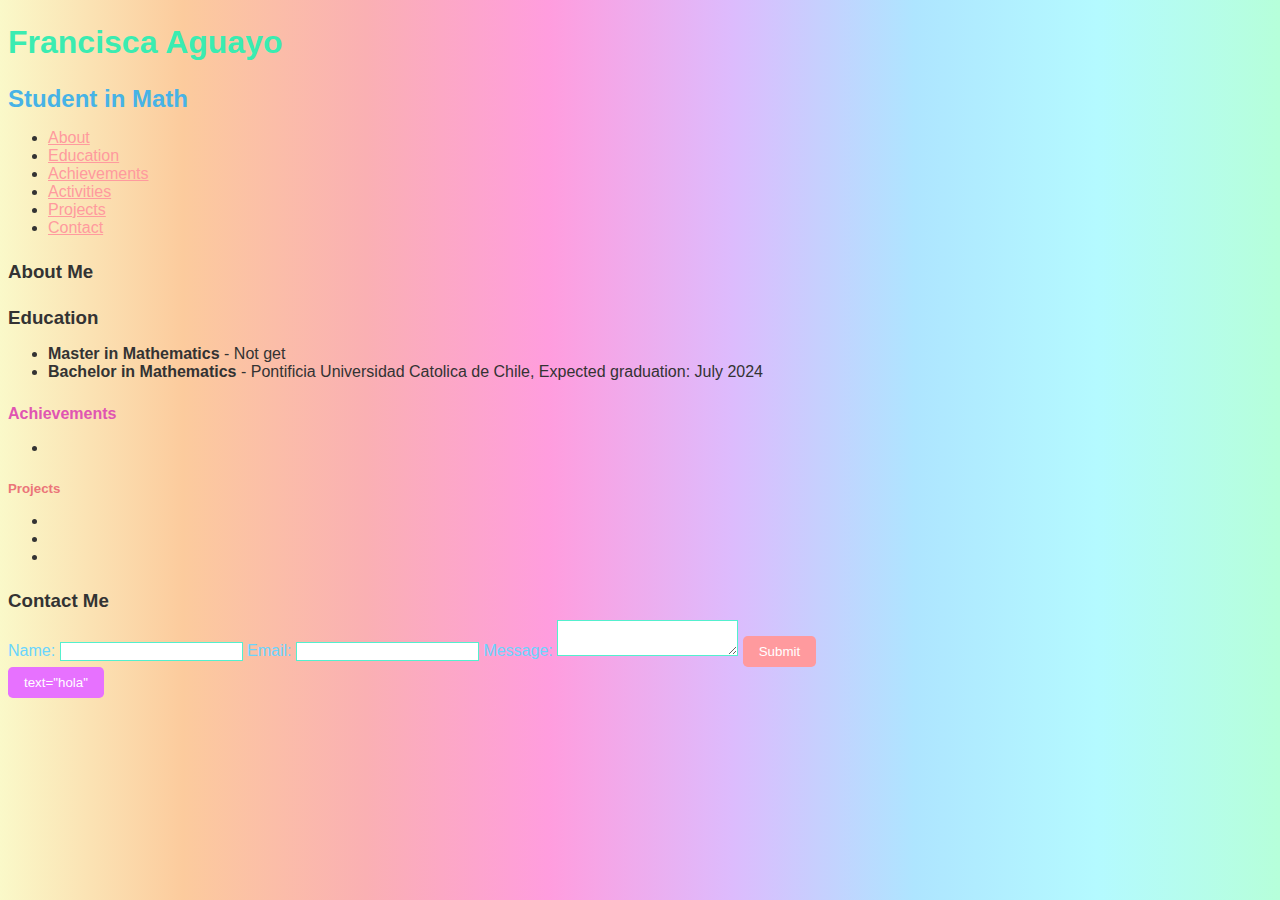
<file: index.html>
<!DOCTYPE html>
<html lang="en">
<head>
	<link rel="stylesheet" href="style.css">
	<meta charset="UTF-8">
	<meta name="viewport" content="width=device-width, initial-scale=1.0">
	<title>Francisca Aguayo - Student in Math</title>
	
</head>
<body>
	<header>
		<div class="container">
			<h1>Francisca Aguayo</h1>
			<h2>Student in Math</h2>
			<nav>
				<ul>
					<li><a href="#about">About</a></li>
					<li><a href="#education">Education</a></li>
					<li><a href="#achievements">Achievements</a></li>
					<li><a href="activities.html">Activities</a></li>
					<li><a href="#projects">Projects</a></li>
					<li><a href="#contact">Contact</a></li>
				</ul>
			</nav>
		</div>
	</header>

	<main>
		<section id="about">
			<div class="container">
				<h3>About Me</h3>
				<p></p>
			</div>
		</section>

		<section id="education">
			<div class="container">
				<h3>Education</h3>
				<ul>
					<li><strong>Master in Mathematics</strong> - Not get</li>
					<li><strong>Bachelor in Mathematics</strong> - Pontificia Universidad Catolica de Chile, Expected graduation: July 2024</li>
				</ul>
			</div>
		</section>

		<section id="achievements">
			<div class="container">
				<h4>Achievements</h4>
				<ul>
					<li></li>
				</ul>
			</div>
		</section>

		<section id="projects">
			<div class="container">
				<h5>Projects</h5>
				<ul>
					<li><a href="#"></a></li>
					<li><a href="#"></a></li>
					<li><a href="#"></a></li>
				</ul>
			</div>
		</section>
		<div class="color-sample">
			<div class="color-block color-red"></div>
			<div class="color-block color-orange"></div>
			<div class="color-block color-yellow"></div>
			<div class="color-block color-green"></div>
			<div class="color-block color-blue"></div>
			<div class="color-block color-purple"></div>
		</div>
		

		<section id="contact">
			<div class="container">
				<h3>Contact Me</h3>
				<form>
					<label for="name">Name:</label>
					<input type="text" id="name" name="name" required>

					<label for="email">Email:</label>
					<input type="email" id="email" name="email" required>

					<label for="message">Message:</label>
					<textarea id="message" name="message" required></textarea>

					<input type="submit" value="Submit">
				</form>
			</div>
		</section>
	</main>
<button> text="hola"</button>
</body>
</html>
</file>
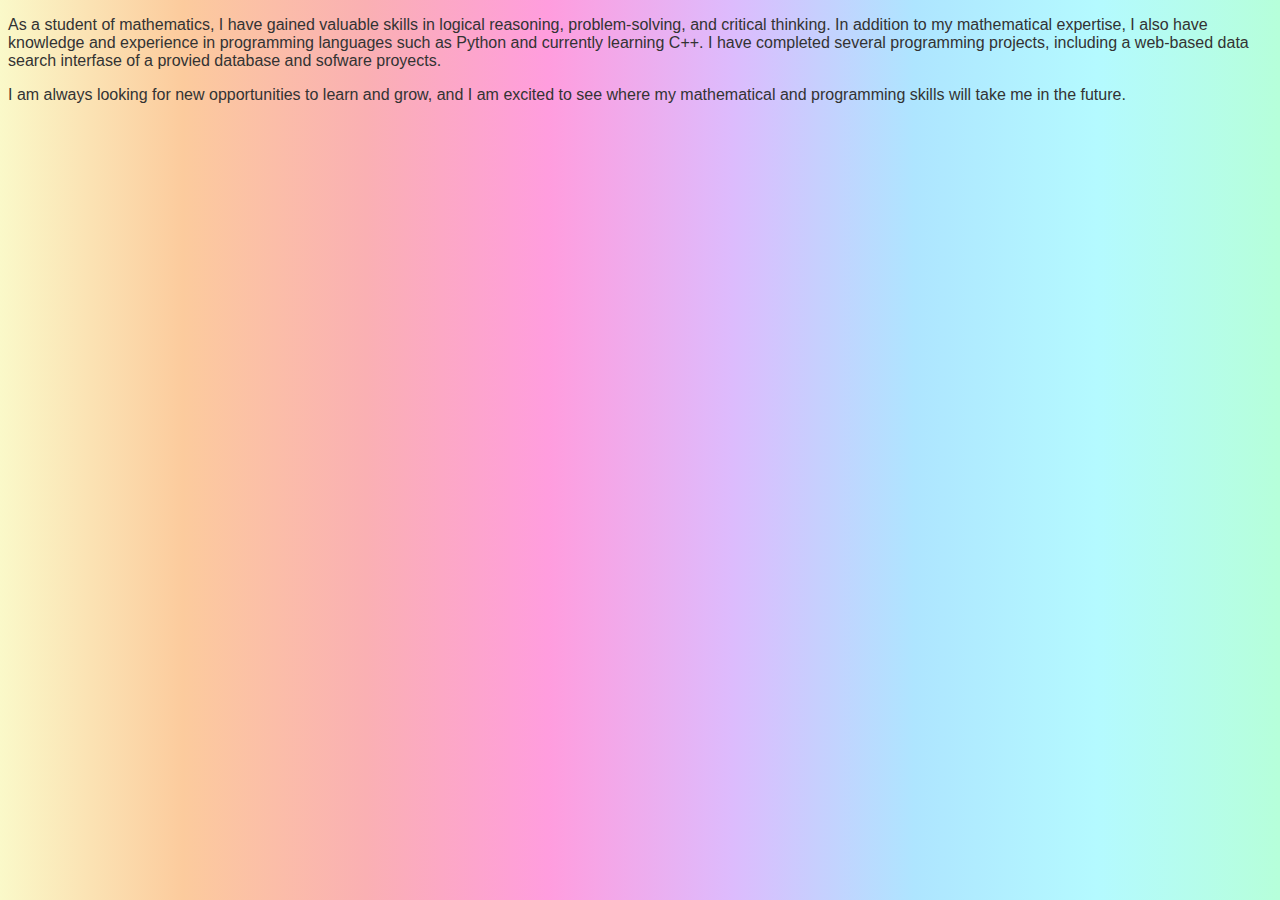
<file: activities.html>
<!DOCTYPE html>
<html lang="en">
<head>
	<meta charset="UTF-8">
	<meta name="viewport" content="width=device-width, initial-scale=1.0">
	<title>Francisca Aguayo - Activities</title>
	<link rel="stylesheet" href="style.css">
</head>
<body>
    <p>As a student of mathematics, I have gained valuable skills in logical reasoning, problem-solving, and critical thinking. In addition to my mathematical expertise, I also have knowledge and experience in programming languages such as Python and currently learning C++. I have completed several programming projects, including a web-based data search interfase of a provied database and sofware proyects.</p>

<p>I am always looking for new opportunities to learn and grow, and I am excited to see where my mathematical and programming skills will take me in the future.</p>

</body>
</file>
<file: style.css>
/* Global Styles */

/* Apply Roboto font to all elements */
* {
    font-family: 'Roboto', sans-serif;
  }
  
  /* Apply background color gradient */
  
  body {
    background: linear-gradient(to right, #faf9c9, #fccb9d, #fab0b3, #ff9dde, #ddbbfd, #aee5ff, #b4faff,#b6ffda);
    color: #333;
  }
  
  /* Apply rainbow colors to headings */
  h1, h2, h3, h4, h5, h6 {
    font-weight: bold;
    margin-top: 1.5rem;
    margin-bottom: 0.5rem;
  }
     
  h1 {color: #3aecb1;}
  h2 {color: #47b3e6;}
  h5 {color: #a963eb;}
  h4 {color:#e055b2;}
  h5 {color: #eb7579;}
  

  
  
  
  /* Apply rainbow colors to links */
  a {
    color: #ff9a9e;
  }
  
  a:hover {
    color:#ffc48c;
  }
  
  /* Apply rainbow colors to buttons */
  button {
    background-color: #e771ff;
    color: #FFF;
    padding: 0.5rem 1rem;
    border: none;
    border-radius: 0.3rem;
  }
  
  button:hover {
    background-color:#ffc48c;
  }
  
  /* Apply rainbow colors to form elements */
  label {
    color: #69d5ff;
  }
  
  input[type=text], input[type=email], textarea {
    border: 1px solid #53f0ce;
  }
  
  input[type=submit] {
    background-color: #ff9a9e;
    color: #FFF;
    border: none;
    padding: 0.5rem 1rem;
    border-radius: 0.3rem;
  }
  
  input[type=submit]:hover {
    background-color:#ffc48c;
  }
  
  /* Apply rainbow colors to table headers */
  th {
    color: #ff9a9e;
  }
  
  /* Apply rainbow colors to table rows */
  tr:nth-child(even) {
    background-color:#ffc48c;
  }
  
  tr:nth-child(odd) {
    background-color: #fceabb;
  }
  
  /* Apply rainbow colors to blockquote */
  blockquote {
    color: #ff9a9e;
    border-left: 3px solid #ff9a9e;
    margin: 1.5rem 0;
    padding-left: 1rem;
  }
  
  /* Apply rainbow colors to code block */
  pre {
    background-color: #fceabb;
    color: #333;
    padding: 1rem;
    overflow: auto;
    font-size: 0.9rem;
    border: 1px solid #ff9a9e;
  }
  
  /* Apply rainbow colors to code inline */
  code {
    color: #ff9a9e;
    font-size: 0.9rem;
  }
  
  /* Apply rainbow colors to list items */
  ul li:before {
    color: #ff9a9e;
  }
  
  ol li:before {
    color: #ff9a9e;
  }
</file>
